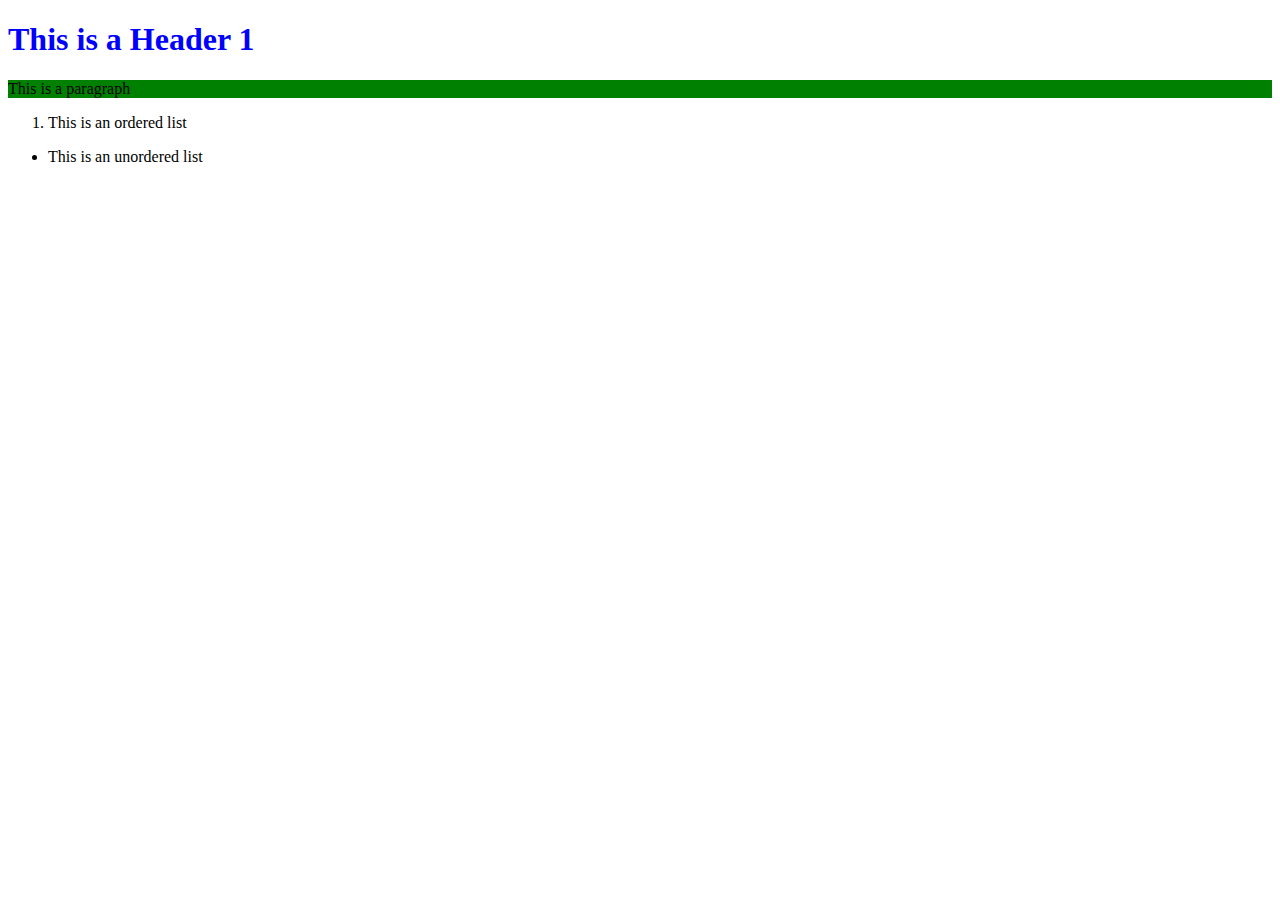
<file: Assignments/Assignment 3 Solution/index.html>
<!DOCTYPE html>
<html lang="en">
<head>
    <meta charset="UTF-8">
    <meta name="viewport" content="width=device-width, initial-scale=1.0">
    <!-- This is where you link the CSS file -->
    <link rel="stylesheet" href="style.css">
    <title>Document</title>
</head>
<body>
    <!-- Your Content Goes Here!!! -->
    <h1>This is a Header 1</h1>
    <p>This is a paragraph</p>
    <ol>
        <li>This is an ordered list</li>
    </ol>
    <ul>
        <li>This is an unordered list</li>
    </ul>
</body>
</html>
</file>
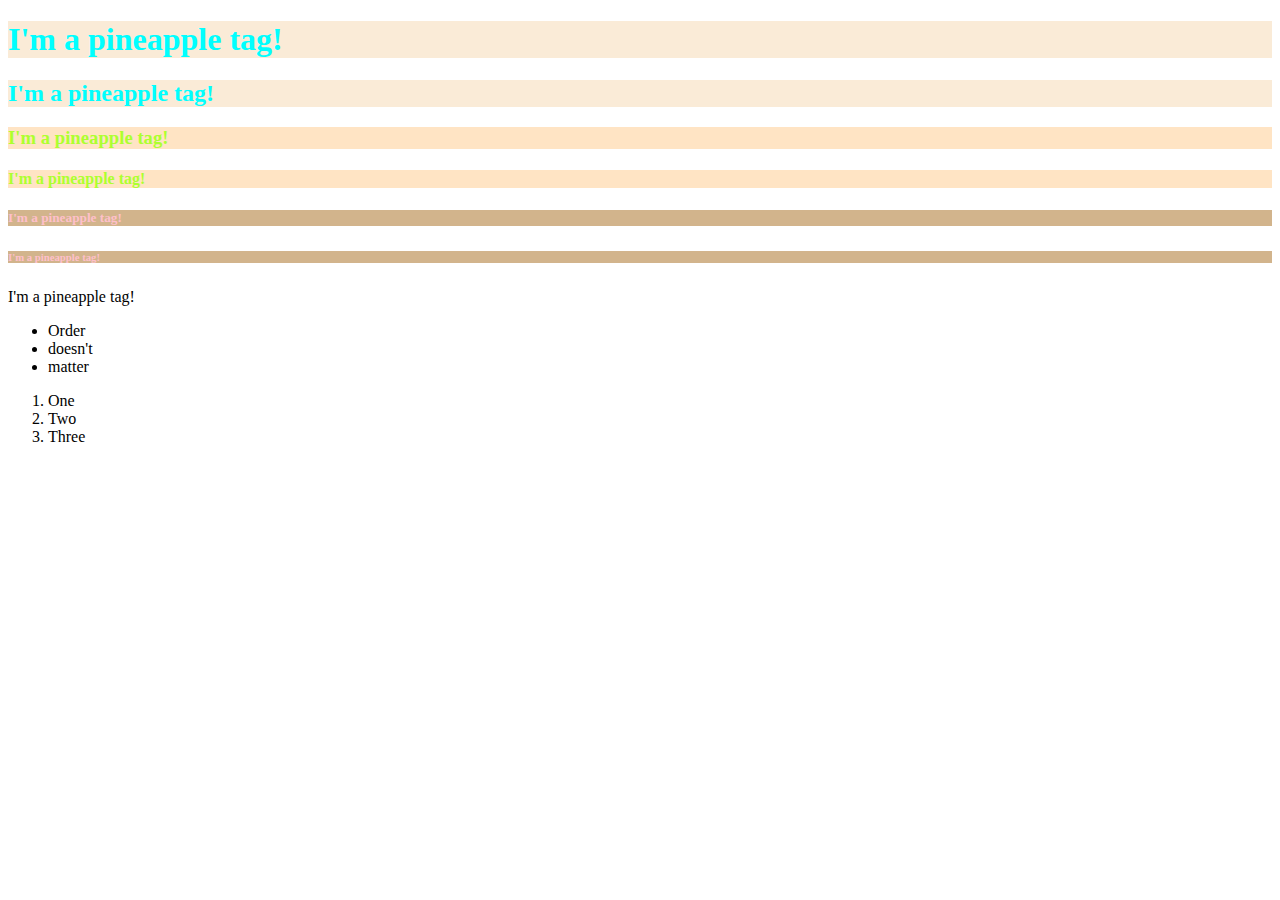
<file: QuickDemos/WebDemo/index.html>
<!DOCTYPE html>
<html lang="en">
<head>
    <meta charset="UTF-8">
    <meta http-equiv="X-UA-Compatible" content="IE=edge">
    <meta name="viewport" content="width=device-width, initial-scale=1.0">
    <link rel="stylesheet" href="style.css">
    <title>Document</title>
</head>
<body>
    <h1>I'm a pineapple tag!</h1>
    <h2>I'm a pineapple tag!</h2>
    <h3>I'm a pineapple tag!</h3>
    <h4>I'm a pineapple tag!</h4>
    <h5>I'm a pineapple tag!</h5>
    <h6>I'm a pineapple tag!</h6>
    
    <p>I'm a pineapple tag!</p>

    <ul>
        <li>Order</li>
        <li>doesn't</li>
        <li>matter</li>
    </ul>

    <ol>
        <li>One</li>
        <li>Two</li>
        <li>Three</li>
    </ol>

    
</body>
</html>
</file>
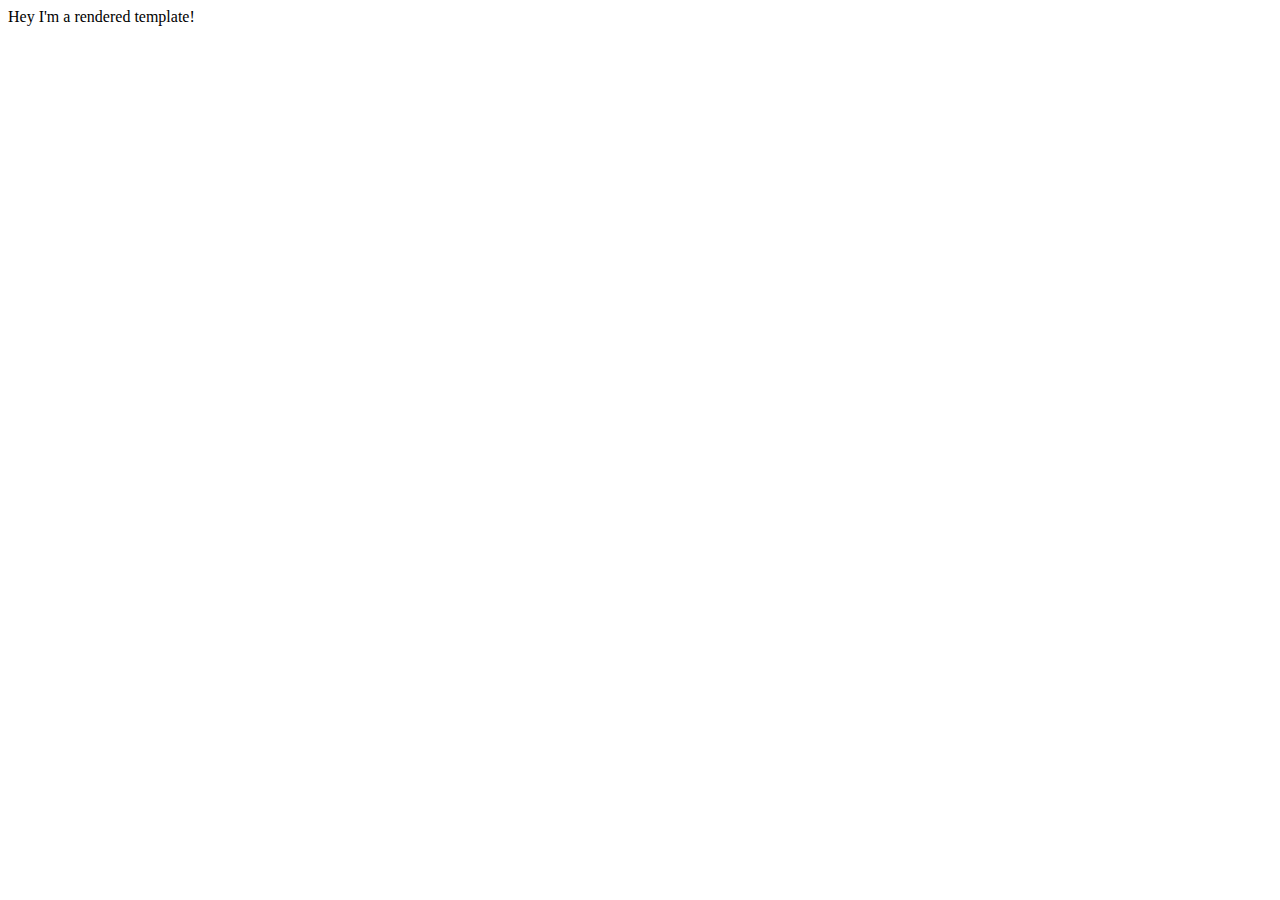
<file: QuickDemos/FlaskTemplates/templates/index.html>
<!DOCTYPE html>
<html lang="en">
<head>
    <meta charset="UTF-8">
    <meta http-equiv="X-UA-Compatible" content="IE=edge">
    <meta name="viewport" content="width=device-width, initial-scale=1.0">
    <title>Document</title>
</head>
<body>
    Hey I'm a rendered template!
</body>
</html>
</file>
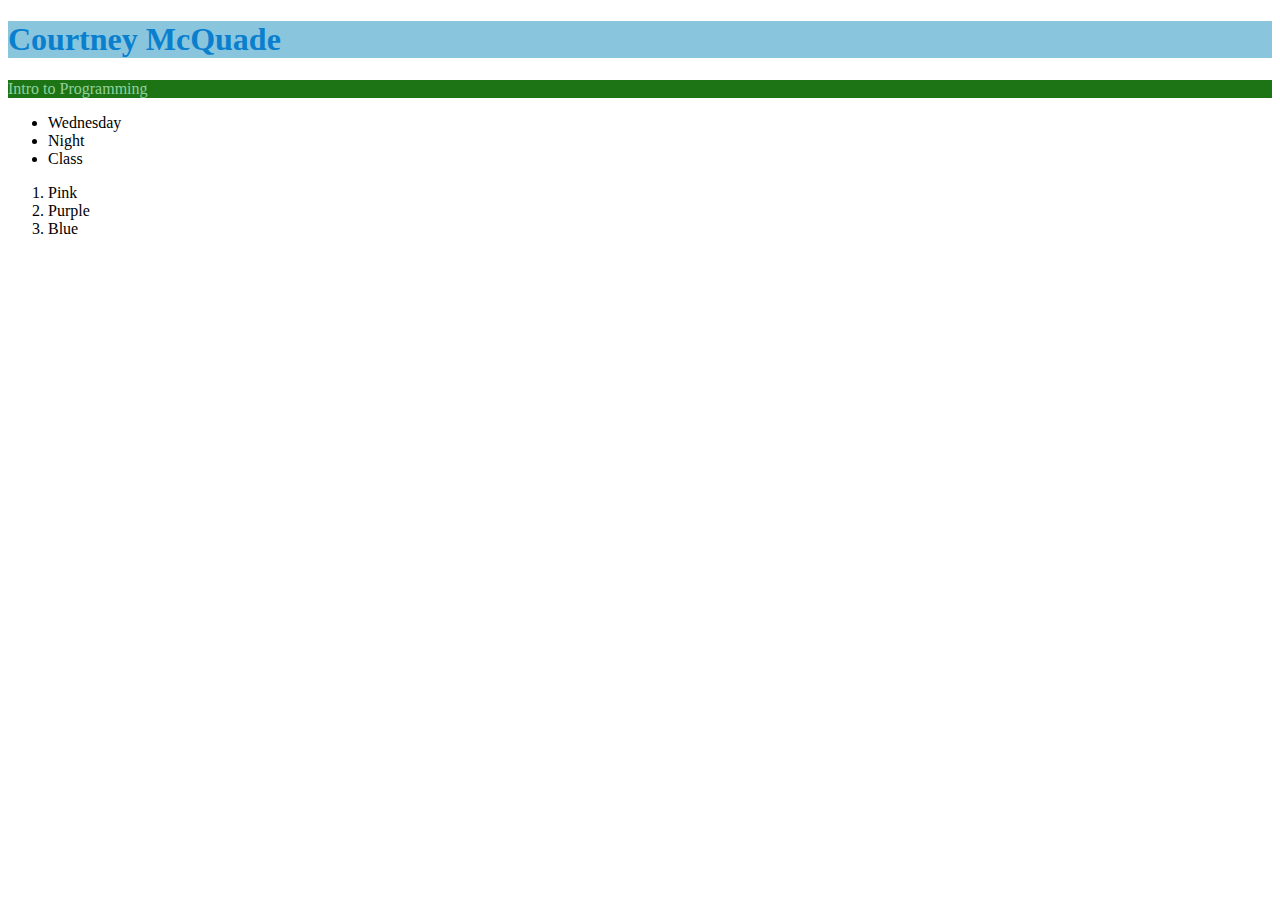
<file: Assignments/Assignment 3/Assignment3.html>
<!DOCTYPE html>
<html lang="en">
<head>
    <meta charset="UTF-8">
    <meta http-equiv="X-UA-Compatible" content="IE=edge">
    <meta name="viewport" content="width=device-width, initial-scale=1.0">
    <link rel="stylesheet" href="assign3.css">
    <title>Document</title>
</head>
<body>
    <h1>Courtney McQuade</h1>
   
    
    <p>Intro to Programming</p>

    <ul>
        <li>Wednesday</li>
        <li>Night</li>
        <li>Class</li>
    </ul>

    <ol>
        <li>Pink</li>
        <li>Purple</li>
        <li>Blue</li>
    </ol>

    
</body>
</html>
</file>
<file: Assignments/Assignment 3 Solution/style.css>
h1 {
    color: blue;
}

p {
    background-color: green;
}
</file>
<file: QuickDemos/WebDemo/style.css>
h1, h2 {
    color:aqua;
    background-color: antiquewhite;
}

h3, h4 {
    color:greenyellow;
    background-color: bisque;
}

h5, h6 {
    color:pink;
    background-color: tan;
}
</file>
<file: Assignments/Assignment 3/assign3.css>
h1 {
    color:rgb(9, 127, 206);
    background-color: rgb(137, 197, 221);
}

p {
    color:rgb(145, 209, 156);
    background-color: rgb(29, 116, 21);
}
</file>
